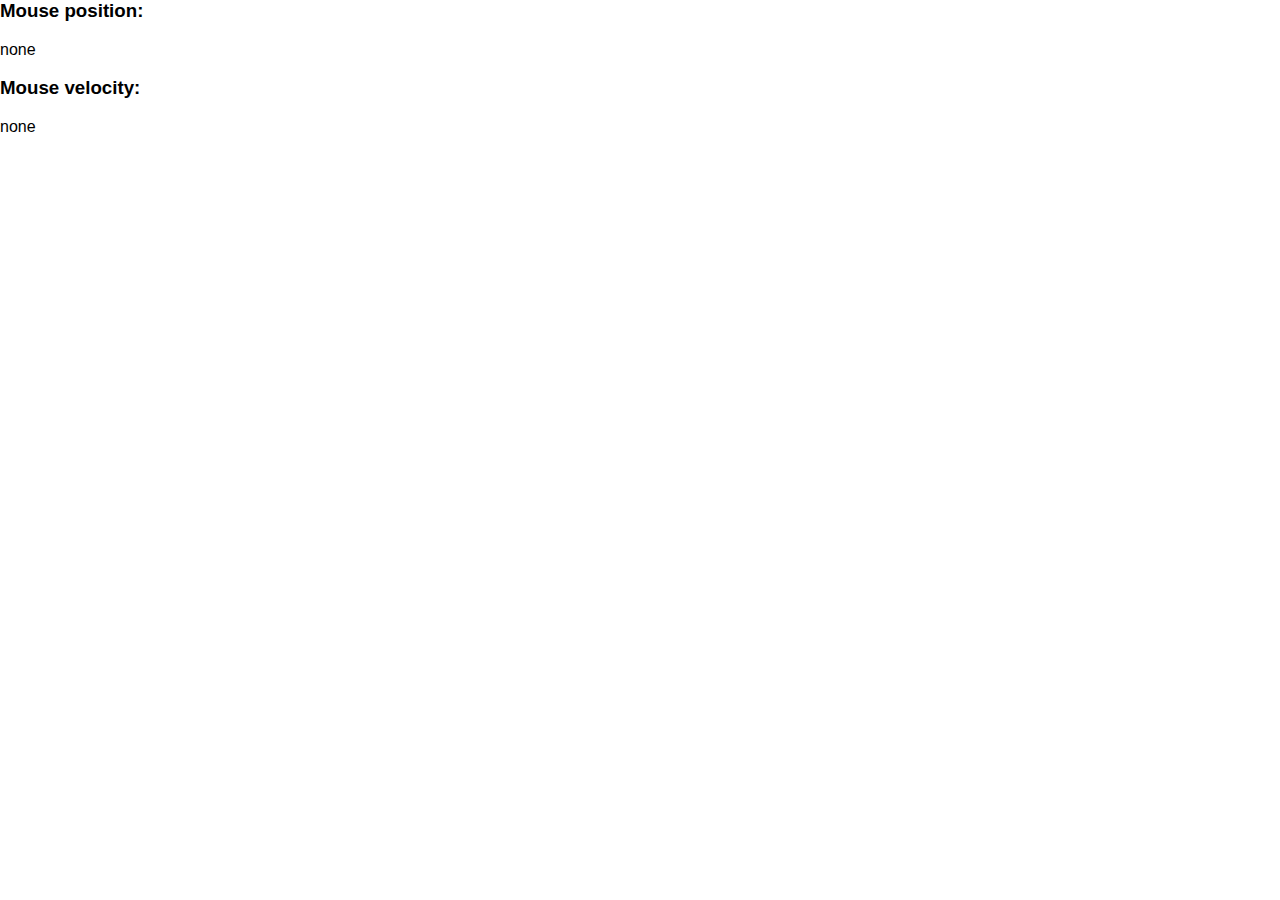
<file: exit-intent/index.html>
<html>
	<head>
		<title>Exit intent</title>
		<script src="js/exit-intent.js"></script>
		<link type="text/css" ref="stylesheet" href="css/main.css">
		<style>

html, body {
	font-family: Arial, "Helvetica Neue", Helvetica, sans-serif;
	margin: 0px;
	padding: 0px;
}

#popup {
	background-color: rgba(0, 0, 0, 0.5);
	position: absolute;
	left: 0px;
	top: 0px;
	width: 100%;
	height: 100%;
}

#popup-window {
	background-color: #fff;
	width: calc(90% - 20px);
	height: calc(90% - 20px);
	padding: 10px;
	position: absolute;
	left: 5%;
	top: 5%;
	overflow: scroll;
}

#popup-exit-button {
	background-color: white;
	padding: 10px;
	border: 2px solid black;
}

.hide {
	display: none;
}

		</style>
	</head>

	<body>

		<h3>Mouse position:</h3>
		<p id="mouse-position">none</p>
		<h3>Mouse velocity:</h3>
		<p id="mouse-velocity">none</p>

		<div id="popup" class="hide">
			<div id="popup-window">
				<h1>YOUR AWESOME EXIT INTENT POPUP!</h1>
				<button id="popup-exit-button">Exit</button>
			</div>
		</div>

	</body>

</html>
</file>
<file: exit-intent/css/main.css>
html, body {
	font-family: Arial, "Helvetica Neue", Helvetica, sans-serif;
	margin: 0px;
	padding: 0px;
}

#popup {
	background-color: rgba(0, 0, 0, 0.5);
	position: absolute;
	left: 0px;
	top: 0px;
	width: 100%;
	height: 100%;
}

#popup-window {
	background-color: #fff;
	width: calc(90% - 20px);
	height: calc(90% - 20px);
	padding: 10px;
	position: absolute;
	left: 5%;
	top: 5%;
	overflow: scroll;
}

#popup-exit-button {
	background-color: none;
	padding: 10px;
	border: 2px solid black;
}

.hide {
	display: none;
}
</file>
